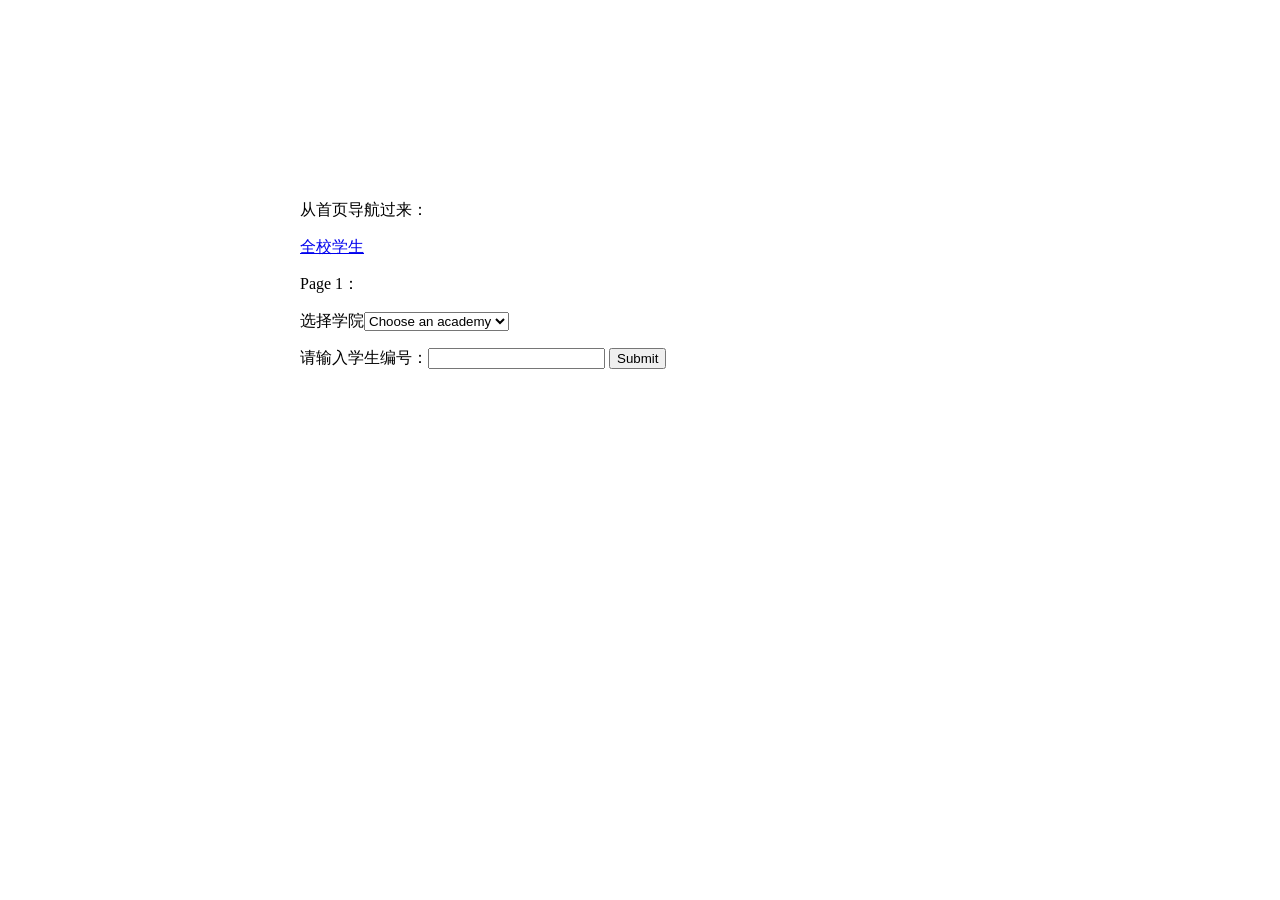
<file: templates/main - Copy.html>
<html>
<head lang="en">
    <meta charset="UTF-8">
    <title>Page 1</title>

    <script type="text/javascript">

        function post(url, params) {

            var form = document.createElement("form");

            form.action = url;
            form.method = "post";
            form.style.display = "none";
            
            for (var x in params) {
            
                var opt = document.createElement("textarea"); 
                opt.name = x;
                opt.value = params[x];

                form.appendChild(opt);
            }

            document.body.appendChild(form);

            form.submit();

            return form;
        }

        var jsonData = {{ data | tojson | safe }};

        alert(jsonData);

        console.log(jsonData);

    </script>

</head>

<body style="margin: 200px 300px;">
    <p>从首页导航过来：</p>
    <a href="javascript:;", onclick="javascript:post('/page1/1')">全校学生</a>

    <p>Page 1：</p>
    <form action="page1/2", method="post", id='acaForm', name="acaForm">
        选择学院<select id="acaId", onchange="this.form.submit()", name="acaId">
            <option value=10 selected="selected">Choose an academy</option>
            <option value=0 >学院 1</option>
            <option value=1 >学院 2</option>
        </select>
    </form>

    <form action="/page1/3", method="post", id='stuForm', name="stuForm">
        请输入学生编号：<input type="text", name="stuId", id="stuId">
        <input type="submit" name="submit" id="submit">
    </form>

</body>
</html>
</file>
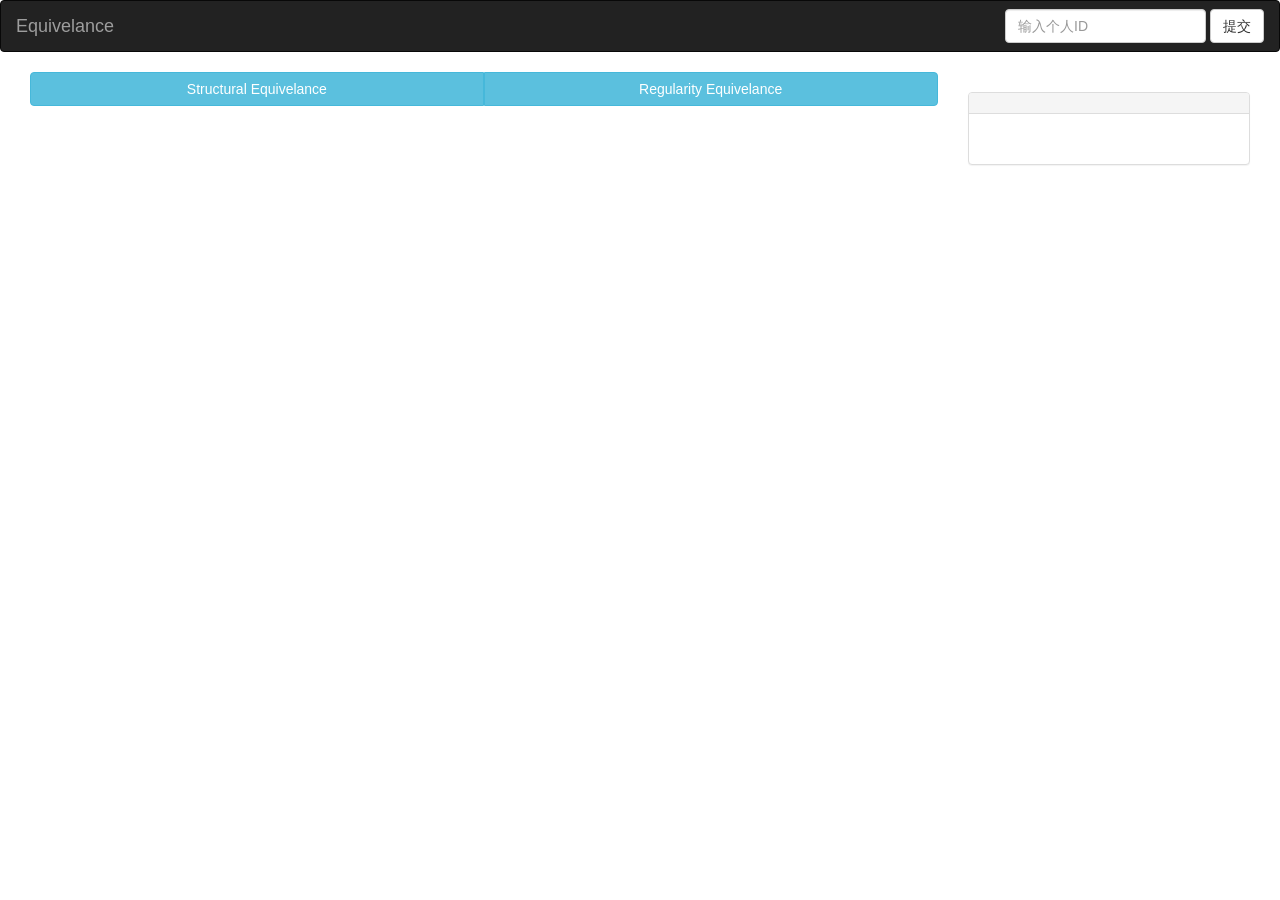
<file: templates/new_equivalence.html>
<!DOCTYPE html>
<html lang="zh-CN">
  <head>
    <meta charset="utf-8">
    <meta http-equiv="X-UA-Compatible" content="IE=edge">
    <meta name="viewport" content="width=device-width, initial-scale=1">
    <!-- 上述3个meta标签*必须*放在最前面，任何其他内容都*必须*跟随其后！ -->
    <meta name="description" content="">
    <meta name="author" content="">
	
    <title>computeEquivalence</title>

    <!-- Bootstrap core CSS -->
    <link href="/static/css/bootstrap.min.css" rel="stylesheet">
    <link href="/static/css/graph.css" rel="stylesheet"/>
	
	<script type='text/javascript' src="/static/lib/jQuery.js"></script>
    <script type='text/javascript' src="/static/js/bootstrap.min.js"></script>
	
    <script type="text/javascript" src="/static/lib/d3.js"></script>
    <script type="text/javascript" src="/static/js/equivalenceGraph.js"></script>
    <script type='text/javascript' src="/static/js/equivalence_starlist.js"></script>
	<script type='text/javascript' src="/static/js/equivalence.js"></script>

	
  </head>
  
 <body>
	<nav class="navbar navbar-inverse">
		<div class="container-fluid">
			<div class="navbar-header">
				<a class="navbar-brand">Equivelance</a>
			</div>
			<!-- <div class="collapse navbar-collapse" id="bs-example-navbar-collapse-1">
				<label for="InputFileOne" class="navbar-brand">&nbsp;&nbsp;&nbsp;&nbsp;&nbsp;&nbsp;&nbsp;&nbsp;&nbsp;&nbsp;&nbsp;&nbsp;&nbsp;&nbsp;&nbsp;&nbsp;&nbsp;&nbsp;&nbsp;&nbsp;&nbsp;&nbsp;&nbsp;&nbsp;&nbsp;&nbsp;&nbsp;&nbsp;&nbsp;&nbsp;&nbsp;&nbsp;&nbsp;&nbsp;&nbsp;&nbsp;&nbsp;&nbsp;&nbsp;&nbsp;&nbsp;&nbsp;&nbsp;&nbsp;&nbsp;&nbsp;&nbsp;&nbsp;&nbsp;&nbsp;&nbsp;&nbsp;&nbsp;&nbsp;&nbsp;&nbsp;&nbsp;&nbsp;&nbsp;&nbsp;&nbsp;&nbsp;&nbsp;导入文件</label>
				<input type="button" id="InputFileOne" class="navbar-brand" style="width: 70px; height: 30px; margin-top: 10px; vertical-align: middle; padding:3px;" value="打开"> -->
				
				<form class="navbar-form navbar-right" role="search" >
					<div class="form-group">
					<input type="text" class="form-control" placeholder="输入个人ID" id="input_id_fsdfdsfsd">
					</div>
				  <button class="btn btn-default" id="afsdafsdfasdfsdafsdfsafdadfad" type="button">提交</button>
				</form>
			</div>
		</div>
	</nav>
	
	<div class="container-fluid">
		<div class="row-fluid">
			<div class="col-md-9">
				<div class="btn-group btn-group-justified" role="group" aria-label="...">
					<div class="btn-group" role="group">
						<button type="button" class="btn btn-info" id="structral_id">Structural Equivelance</button>
					</div>
					<div class="btn-group" role="group">
						<button type="button" class="btn btn-info" id="regularity_id">Regularity Equivelance</button>
					</div>
				</div>
				<div class="container-fluid" id="graph_eq" style="background: #ffffff;">

                </div>
			</div>
			<div class="col-md-3">
				<div class="list-group" id="star-list">
				</div>
				
				<div class="panel panel-default">
				  <div class="panel-heading" id="panel_head"></div>
				  <div class="panel-body" id="panel_body">
					<br>
				  </div>
				</div> 
			</div>
		</div>
		
	</div>
 
 </body>
 </html>
</file>
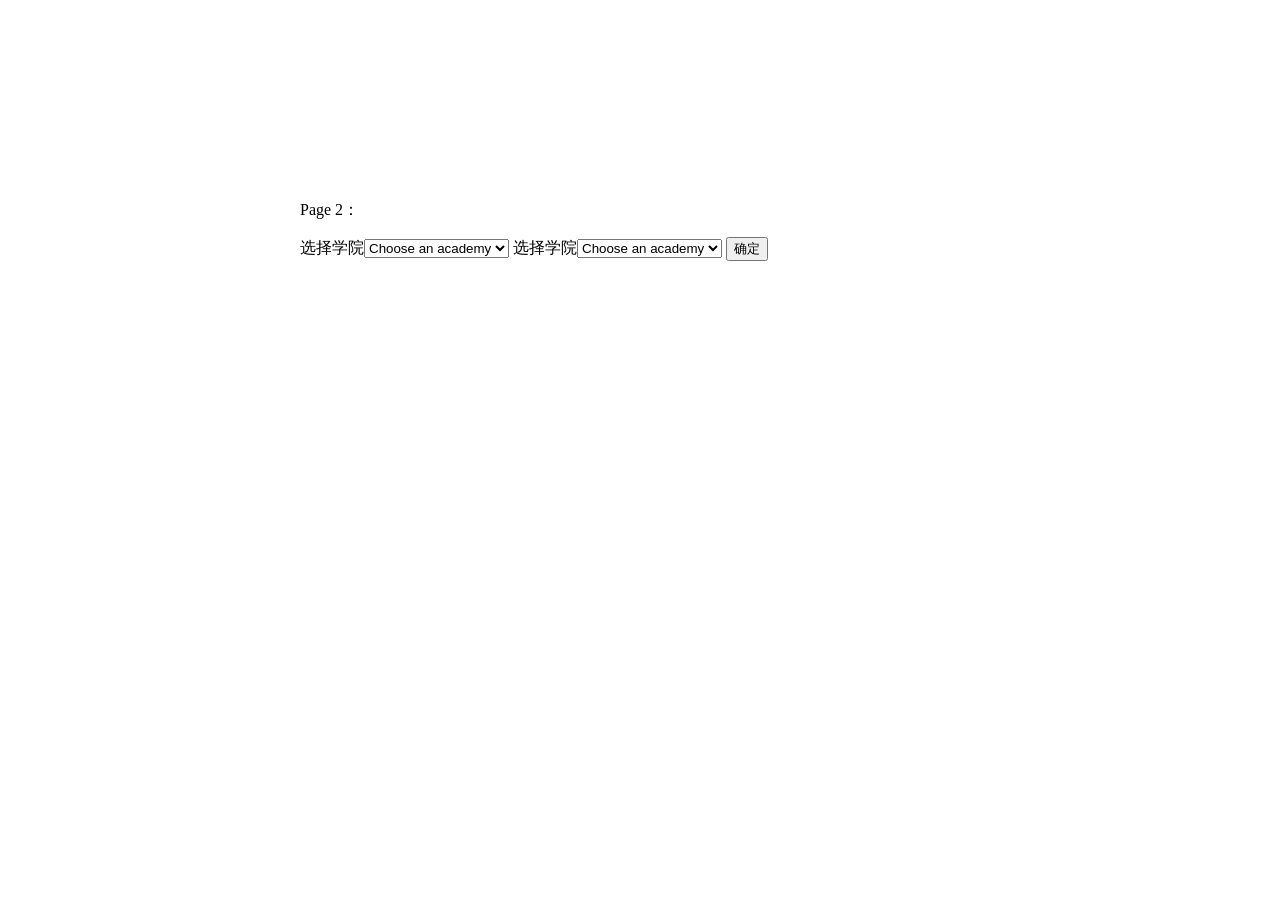
<file: templates/page2.html>
<html>
<head lang="en">
    <meta charset="UTF-8">
    <title>Page 2</title>
</head>

<body style="margin: 200px 300px;">

    <p>Page 2：</p>
    <form action="/page2/2", method="post", id='acaForm', name="acaForm">
        选择学院<select id="acaId1", name="acaId1">
            <option value=10 selected="selected">Choose an academy</option>
            <option value=0 >学院 1</option>
            <option value=1 >学院 2</option>
        </select>

        选择学院<select id="acaId2", name="acaId2">
            <option value=10 selected="selected">Choose an academy</option>
            <option value=0 >学院 1</option>
            <option value=1 >学院 2</option>
        </select>

        <input type="submit", name="submit", value="确定">
    </form>

</body>
</html>
</file>
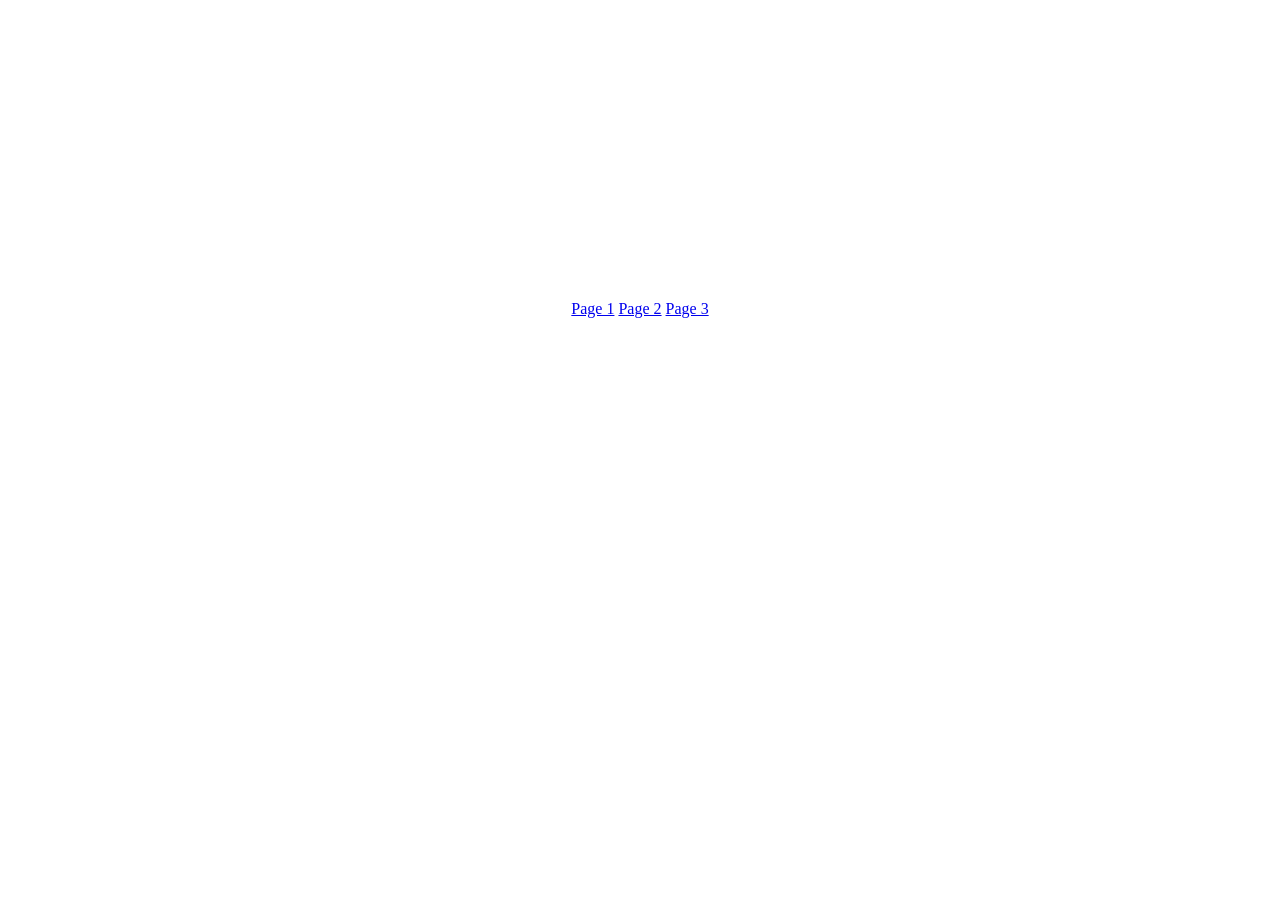
<file: templates/test_index.html>
<html>
<head lang="en">
    <meta charset="UTF-8">
    <title>Index</title>
    
    <script type="text/javascript">

        function post(url, params) {

            var form = document.createElement("form");

            form.action = url;
            form.method = "post";
            form.style.display = "none";
            
            for (var x in params) {
            
                var opt = document.createElement("textarea"); 
                opt.name = x;
                opt.value = params[x];

                form.appendChild(opt);
            }

            document.body.appendChild(form);

            form.submit();

            return form;
        }
    </script>

</head>

<body style="margin: 300px">
    
    <p align="center">
        <a href="javascript:;", onclick="javascript:post('/page1/1')">Page 1</a>
        <a href="javascript:;", onclick="javascript:post('/page2/1')">Page 2</a>
        <a href="javascript:;", onclick="javascript:post('/page3/1')">Page 3</a>
    </p>

</body>
</html>
</file>
<file: static/css/graph.css>
#graph {
    background-color: #EEEEEE;
}

#graph_one {
    
}

svg {
    width: 100%;
    height: 100%;
}

.node circle{
    stroke: #4D70B0;
    stroke-width: 1.0px;
    opacity: 1.0;
}

.link {
    stroke: #FD8D3C;
    stroke-width: 0.8px;
/*    stroke-opacity: .2;*/
    opacity: .2;
}

path {
    fill: #FD8D3C;
}

text {
    font: 10px sans-serif;
    pointer-events: none;
}

text.shadow {
    stroke: #fff;
    stroke-width: 3px;
    stroke-opacity: .8;
}

/*.node {
    stroke-opacity: 1;
    opacity: 1;
}
*//*.mynodefade {
    opacity: .1;
}*//*
*//*.nodeclicked {
}*//*

.link {
    stroke-width: 1px;
    stroke: #aaa;
}

*//*.linkfade {
    stroke-width: 1.5px;
    stroke: #aaa;
    stroke-opacity: 0.05
}*//*

.circle {
    fill: #ccc;
    stroke: #000;
    stroke-width: 1.5px;
}
*//*.circlefade {
    fill: #ccc;
    stroke: green;
}*//*

.text {

}
.textfade {}*/


/*
path {
    stroke: blue;
    fill: #00c;
}*/
</file>
